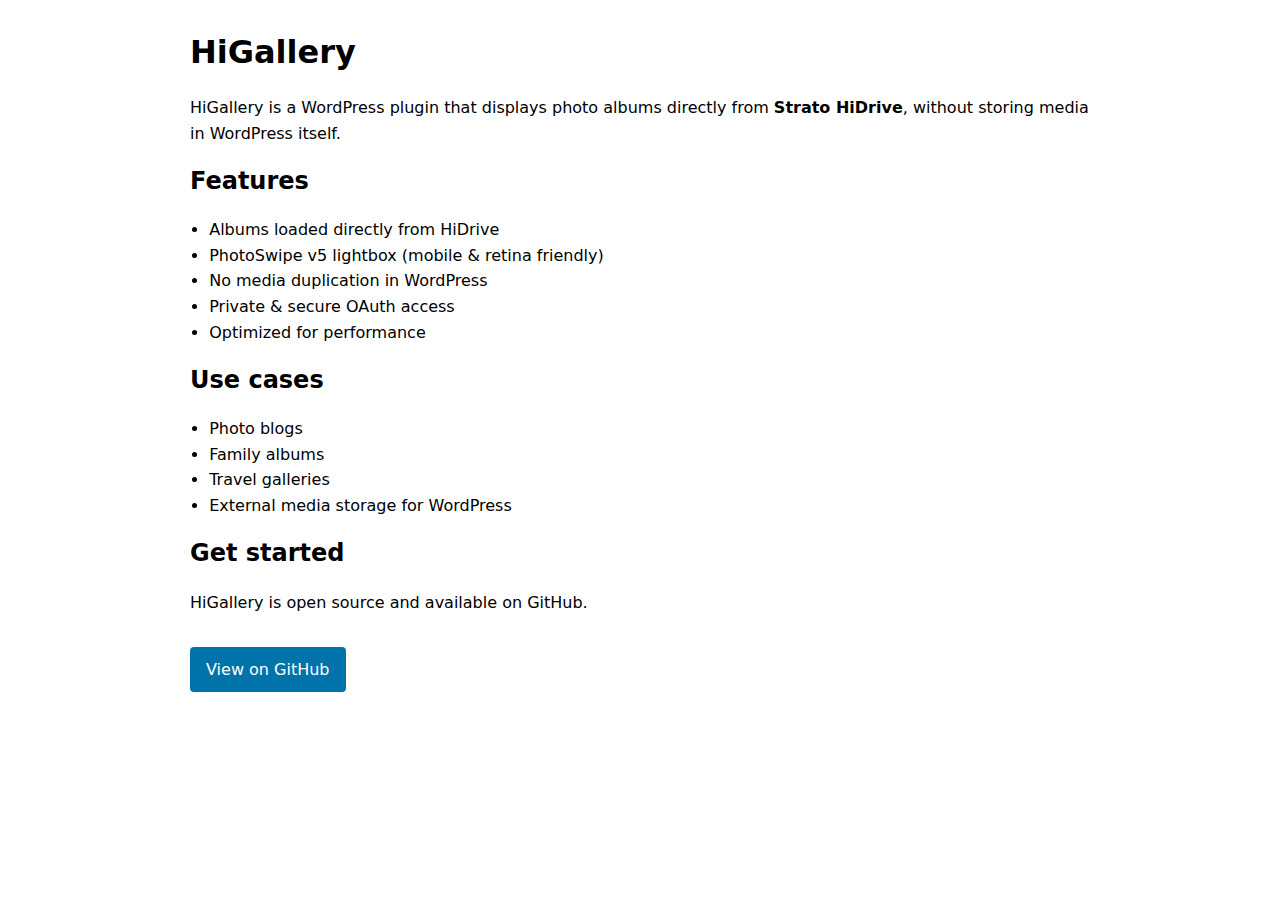
<file: docs/index.html>
<!DOCTYPE html>
<html lang="en">
<head>
  <meta charset="utf-8">
  <title>HiGallery – HiDrive Photo Albums for WordPress</title>

  <meta name="description"
        content="HiGallery is a WordPress plugin that displays photo albums directly from Strato HiDrive. Secure, fast, and powered by PhotoSwipe.">

  <meta name="viewport" content="width=device-width, initial-scale=1">

  <!-- SEO basics -->
  <meta name="robots" content="index, follow">
  <link rel="canonical" href="https://JoDa-weRgoing.github.io/higallery/">

  <style>
    body {
      font-family: system-ui, -apple-system, BlinkMacSystemFont, sans-serif;
      max-width: 900px;
      margin: 2rem auto;
      padding: 0 1rem;
      line-height: 1.6;
    }
    h1, h2 { line-height: 1.3; }
    ul { padding-left: 1.2rem; }
    .cta {
      display: inline-block;
      margin-top: 1rem;
      padding: .6rem 1rem;
      background: #0073aa;
      color: #fff;
      text-decoration: none;
      border-radius: 4px;
    }
  </style>
</head>

<body>

<h1>HiGallery</h1>
<p>
  HiGallery is a WordPress plugin that displays photo albums directly from
  <strong>Strato HiDrive</strong>, without storing media in WordPress itself.
</p>

<h2>Features</h2>
<ul>
  <li>Albums loaded directly from HiDrive</li>
  <li>PhotoSwipe v5 lightbox (mobile & retina friendly)</li>
  <li>No media duplication in WordPress</li>
  <li>Private & secure OAuth access</li>
  <li>Optimized for performance</li>
</ul>

<h2>Use cases</h2>
<ul>
  <li>Photo blogs</li>
  <li>Family albums</li>
  <li>Travel galleries</li>
  <li>External media storage for WordPress</li>
</ul>

<h2>Get started</h2>
<p>
  HiGallery is open source and available on GitHub.
</p>

<a class="cta" href="https://github.com/JoDa-weRgoing/higallery">
  View on GitHub
</a>

</body>
</html>
</file>
